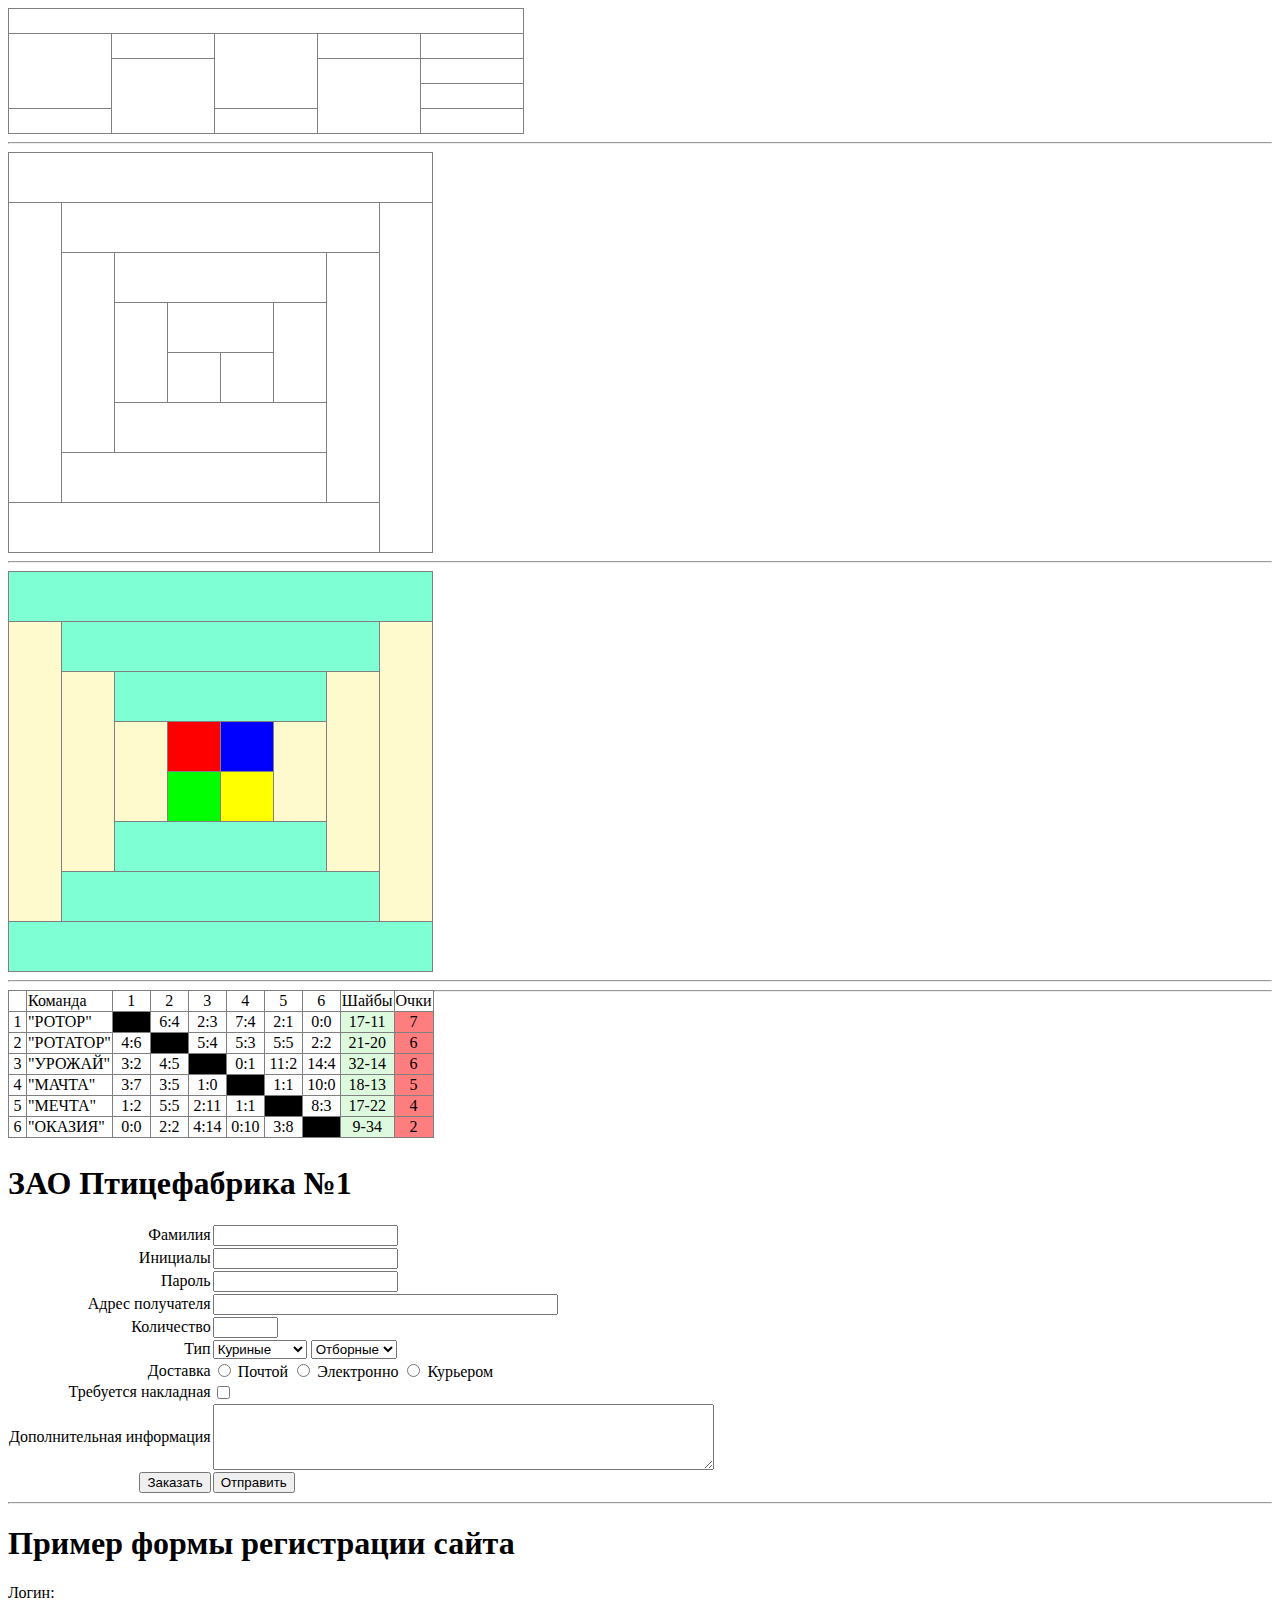
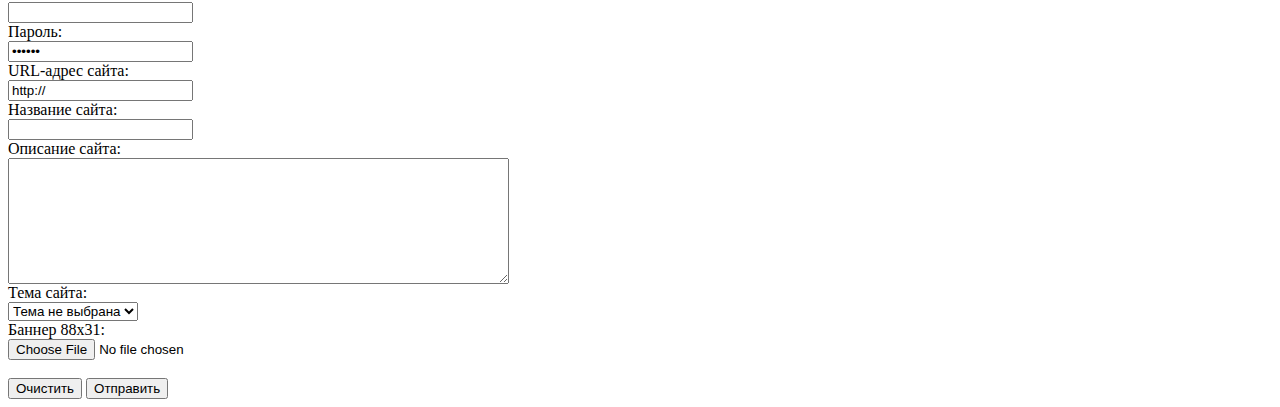
<file: mcvlad/1/1.html>
<html>

<head>
  <meta charset="utf-8">
  <title>Таблица</title>
  <link rel="stylesheet" href="style1.css">
</head>

<body>
  <table border="1">
    <tr>
      <td class="r" colspan="5"></td>
    </tr>
    <tr>
      <td class="r" rowspan="3"></td>
      <td class="r"></td>
      <td class="r" rowspan="3"></td>
      <td class="r"></td>
      <td class="r"></td>
    </tr>
    <tr>
      <td class="r" rowspan="3"></td>
      <td class="r" rowspan="3"></td>
      <td class="r"></td>
    </tr>
    <tr>
      <td class="r"></td>
    </tr>
    <tr>
      <td class="r"></td>
      <td class="r"></td>
      <td class="r"></td>
    </tr>
  </table>
  <hr>
  <table border="1">
    <tr>
      <td class="a" colspan="8"></td>
    </tr>
    <tr>
      <td class="a" rowspan="6"></td>
      <td class="a" colspan="6"></td>
      <td class="a" rowspan="7"></td>
    </tr>
    <tr>
      <td class="a" rowspan="4"></td>
      <td class="a" colspan="4"></td>
      <td class="a" rowspan="5"></td>
    </tr>
    <tr>
      <td class="a" rowspan="2"></td>
      <td class="a" colspan="2"></td>
      <td class="a" rowspan="2"></td>
    </tr>
    <tr>
      <td class="a"></td>
      <td class="a"></td>
    </tr>
    <tr>
      <td class="a" colspan="4"></td>
    </tr>
    <tr>
      <td class="a" colspan="5"></td>
    </tr>
    <tr>
      <td class="a" colspan="7"></td>
    </tr>
  </table>
  <hr>

  <table border="1">
    <tr>
      <td class="a3" colspan="8"></td>
    </tr>
    <tr>
      <td class="b3" rowspan="6"></td>
      <td class="a3" colspan="6"></td>
      <td class="b3" rowspan="6"></td>
    </tr>
    <tr>
      <td class="b3" rowspan="4"></td>
      <td class="a3" colspan="4"></td>
      <td class="b3" rowspan="4"></td>
    </tr>
    <tr>
      <td class="b3" rowspan="2"></td>
      <td class="r3" style="background-color: red"></td>
      <td class="r3" style="background-color: blue"></td>
      <td class="b3" rowspan="2"></td>
    </tr>
    <tr>
      <td class="r3" style="background-color: Lime"></td>
      <td class="r3" style="background-color: yellow"></td>
    </tr>
    <tr>
      <td class="a3" colspan="4"></td>
    </tr>
    <tr>
      <td class="a3" colspan="6"></td>
    </tr>
    <tr>
      <td class="a3" colspan="8"></td>
    </tr>
  </table>
  <hr>

  <table border="1" align="left">
    <tr>
      <td width="15px"></td>
      <td>Команда</td>
      <td align="center" class="sh">1</td>
      <td align="center" class="sh">2</td>
      <td align="center" class="sh">3</td>
      <td align="center" class="sh">4</td>
      <td align="center" class="sh">5</td>
      <td align="center" class="sh">6</td>
      <td align="center">Шайбы</td>
      <td align="center">Очки</td>
    </tr>
    <tr>
      <td align="center">1</td>
      <td>"РОТОР"</td>
      <td style="background-color: black"></td>
      <td align="center" class="s">6:4</td>
      <td align="center" class="s">2:3</td>
      <td align="center" class="s">7:4</td>
      <td align="center" class="s">2:1</td>
      <td align="center" class="s">0:0</td>
      <td align="center" class="g">17-11</td>
      <td align="center" class="r4">7</td>
    </tr>
    <tr>
      <td align="center">2</td>
      <td>"РОТАТОР"</td>
      <td align="center" class="s">4:6</td>
      <td style="background-color: black"></td>
      <td align="center" class="s">5:4</td>
      <td align="center" class="s">5:3</td>
      <td align="center" class="s">5:5</td>
      <td align="center" class="s">2:2</td>
      <td align="center" class="g">21-20</td>
      <td align="center" class="r4">6</td>
    </tr>
    <tr>
      <td align="center">3</td>
      <td>"УРОЖАЙ"</td>
      <td align="center" class="s">3:2</td>
      <td align="center" class="s">4:5</td>
      <td style="background-color: black"></td>
      <td align="center" class="s">0:1</td>
      <td align="center" class="s">11:2</td>
      <td align="center" class="s">14:4</td>
      <td align="center" class="g">32-14</td>
      <td align="center" class="r4">6</td>
    </tr>
    <tr>
      <td align="center">4</td>
      <td>"МАЧТА"</td>
      <td align="center" class="s">3:7</td>
      <td align="center" class="s">3:5</td>
      <td align="center" class="s">1:0</td>
      <td style="background-color: black"></td>
      <td align="center" class="s">1:1</td>
      <td align="center" class="s">10:0</td>
      <td align="center" class="g">18-13</td>
      <td align="center" class="r4">5</td>
    </tr>
    <tr>
      <td align="center">5</td>
      <td>"МЕЧТА"</td>
      <td align="center" class="s">1:2</td>
      <td align="center" class="s">5:5</td>
      <td align="center" class="s">2:11</td>
      <td align="center" class="s">1:1</td>
      <td style="background-color: black"></td>
      <td align="center" class="s">8:3</td>
      <td align="center" class="g">17-22</td>
      <td align="center" class="r4">4</td>
    </tr>
    <tr>
      <td align="center">6</td>
      <td>"ОКАЗИЯ"</td>
      <td align="center" class="s">0:0</td>
      <td align="center" class="s">2:2</td>
      <td align="center" class="s">4:14</td>
      <td align="center" class="s">0:10</td>
      <td align="center" class="s">3:8</td>
      <td style="background-color: black"></td>
      <td align="center" class="g">9-34</td>
      <td align="center" class="r4">2</td>
    </tr>
  </table>
  <hr>
  <br>
  <br><br><br><br><br><br><br>
  <h1>ЗАО Птицефабрика №1</h1>
  <table>
    <form action="" method="post">
      <tr>
        <td align="right">
          Фамилия
        </td>
        <td>
          <input type="text" name="fam">
        </td>
      </tr>
      <tr>
        <td align="right">
          Инициалы
        </td>
        <td>
          <input type="text" name="ini">
        </td>
      </tr>
      <tr>
        <td align="right">
          Пароль
        </td>
        <td>
          <input type="password" name="password">
        </td>
      </tr>
      <tr>
        <td align="right">
          Адрес получателя
        </td>
        <td>
          <input type="text" name="adress" size="40">
        </td>
      </tr>
      <tr>
        <td align="right">
          Количество
        </td>
        <td>
          <input type="text" name="kol" size="5">
        </td>
      </tr>
      <tr>
        <td align="right">
          Тип
        </td>
        <td>
          <select name="chi">
            <option value="kur">
              Куриные
            </option>
            <option value="pet">
              Петушиные
            </option>
          </select>
          <select name="kakie">
            <option value="otb">Отборные</option>
            <option value="vse">Все</option>
          </select>
        </td>
      </tr>
      <tr>
        <td align="right">
          Доставка
        </td>
        <td>
          <input type="radio" name="question-one" value="a">
          Почтой
          <input type="radio" name="question-one" value="b">
          Электронно
          <input type="radio" name="question-one" value="b">
          Курьером
        </td>
      </tr>
      <tr>
        <td align="right">
          Требуется накладная
        </td>
        <td>
          <input type="checkbox">
        </td>
      </tr>
      <tr>
        <td align="right">
          Дополнительная информация
        </td>
        <td>
          <textarea rows="4" cols="60">
               </textarea>
        </td>
      </tr>
      <tr>
        <td align="right">
          <input type="submit" value="Заказать">
        </td>
        <td>
          <input type="submit" value="Отправить">
        </td>
      </tr>
  </table>

  <hr>
  <h1>Пример формы регистрации сайта</h1>
  <form action="" method="post" enctype="multipart/form-data">
    Логин:
    <br>
    <input type="text" name="login">
    <br>
    Пароль:
    <br>
    <input type="password" name="password" value="666666">
    <br>
    URL-адрес сайта:
    <br>
    <input type="text" name="url" value="http://">
    <br>
    Название сайта:
    <br>
    <input type="text" name="name">
    <br>
    Описание сайта:
    <br>
    <textarea rows="8" cols="60">
            </textarea>
    <br>
    Тема сайта:
    <br>
    <select name="theme">
      <option value="0">Тема не выбрана</option>
      <option value="1">Темная</option>
      <option value="2">Светлая</option>
    </select>
    <br>
    Баннер 88x31:
    <br>
    <input type="file" name="banner">
    <br>
    <br>
    <input type="submit" value="Очистить">
    <input type="submit" value="Отправить">

</body>

</html>
</file>
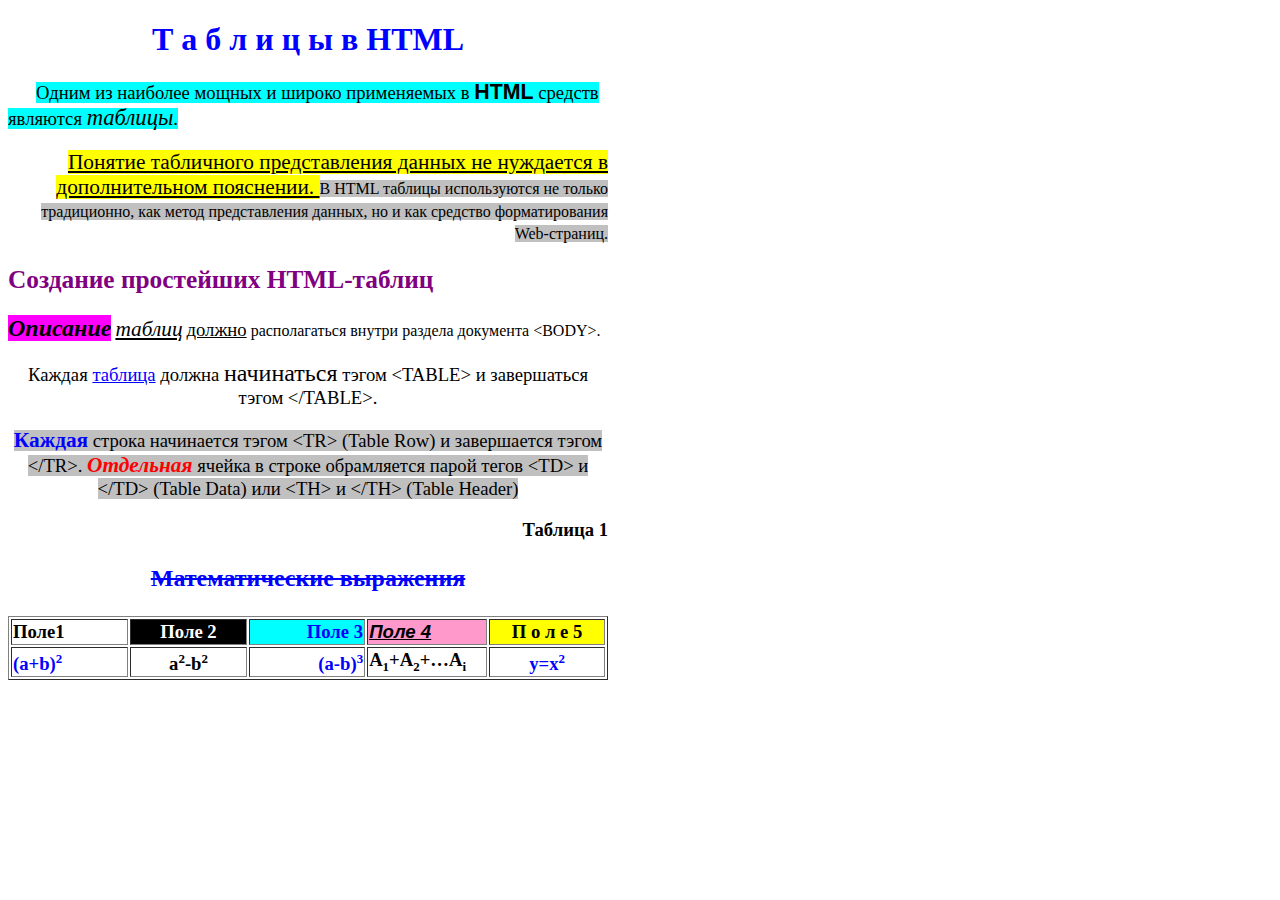
<file: mcvlad/2/2.html>
<!DOCTYPE html>
<html>
   <head>
      <meta charset="utf-8">
      <title>Таблицы HTML</title>
      <link rel="stylesheet" href="style2.css">
      <style>
         .p3 {
         font-size: 16pt;
         text-decoration: underline;
         font-style: italic;
         }
         .h3m {
         text-decoration: line-through;
         font-family: Monotype Corsiva;
         color: #0000ff;
         text-align: center;
         font-size: 18pt;
         }
         .p21 {
         background: yellow;
         font-size: 16pt;
         text-decoration: underline;
         }
      </style>
   </head>
   <body>
      <h1>Т а б л и ц ы в HTML</h1>
      <p style="font-size: 14pt; text-indent: 1.5em;"><span style="background: cyan">Одним из наиболее мощных и широко применяемых в <span style="font-family: arial; font-size: 16pt; font-weight: bold">HTML</span> средств являются <span style="font-family: verdana; font-size: 17pt; font-style: italic">таблицы</span>.</span></p>
      <p style="text-align: right"><span class="p21">Понятие табличного представления данных не нуждается в дополнительном пояснении. </span><span class="p22">В HTML таблицы используются не только традиционно, как метод представления данных, но и как средство форматирования Web-страниц.</span></p>
      <h2 style="color: #800080; font-size: 19pt">Создание простейших HTML-таблиц</h2>
      <p style="font-family: tahoma; font-size: 12pt"><span class="opis">Описание</span> <span class="p3">таблиц</span> <u style="font-size: 14pt">должно</u> располагаться внутри раздела документа &lt;BODY&gt;.</p>
      <p style="font-family: tahoma; text-align: center">Каждая <span style="text-decoration: underline; color: #0000ff">таблица</span> должна <span style="font-size: 18pt">начинаться</span> тэгом &lt;TABLE&gt; и завершаться тэгом &lt;/TABLE&gt;.</p>
      <p style="text-align: center"><span style="background: #c0c0c0"><span style="font-family: Monotype Corsiva; font-size: 16pt; font-weight: bold; color: #0000ff">Каждая</span> строка начинается тэгом &lt;TR&gt; (Table Row) и завершается тэгом &lt;/TR&gt;. <span style="font-size: 16pt; font-weight: bold; color: red; font-style: italic">Отдельная</span> ячейка в строке обрамляется парой тегов &lt;TD&gt; и &lt;/TD&gt; (Table Data) или &lt;TH&gt; и &lt;/TH&gt; (Table Header)</span></p>
      <h3 class="h3">Таблица 1</h3>
      <h3 class="h3m">Математические выражения</h3>
      <table border="1">
         <tr>
            <td style="font-family: Monotype Corsiva; font-weight: bold; width: 120px">Поле1</td>
            <td style="font-family: tahoma; font-weight: bold; color: white; background: black; text-align: center; width: 120px">Поле 2</td>
            <td style="font-family: verdana; font-weight: bold; color: blue; background: cyan; text-align: right; width: 120px">Поле 3</td>
            <td class="pol4">Поле 4</td>
            <td style="font-weight: bold; background: yellow; text-align: center; width: 120px">П о л е 5</td>
         </tr>
         <tr>
            <td  style="font-weight: bold; color: blue">(a+b)<sup><small>2</small></sup></td>
            <td style="font-weight: bold; text-align: center">a<sup><small>2</small></sup>-b<sup><small>2</small></sup></td>
            <td style="font-weight: bold; text-align: right; color: blue">(a-b)<sup><small>3</small></sup></td>
            <td  style="font-weight: bold">A<sub><small>1</small></sub>+A<sub><small>2</small></sub>+…A<sub><small>i</small></sub></td>
            <td style="font-weight: bold; text-align: center; color: blue">y=x<sup><small>2</small></sup></td>
         </tr>
        
      </table>

   </body>
</html>
</file>
<file: mcvlad/1/style1.css>
table {
   border-collapse: collapse;
}
.r {
  width: 100px;
  height: 25px;
}

.a {
  width: 50px;
  height: 50px;
  padding-top: 10px;
}

.a3 {
  width: 50px;
  height: 50px;
  background-color: aquamarine;
}
.b3 {
  width: 50px;
  height: 50px;
  background-color: lemonchiffon;
}
.r3 {
  width: 50px;
  height: 50px;
}


.sh {
width: 35px;
}

.s {
background-color: #fefdfe;
}

.g {
background-color: #defade;
}

.r4 {
background-color: #fe7e7f;
}
</file>
<file: mcvlad/2/style2.css>
body {
  width: 600px;
  font-size: 14pt;
}

h1 {
  text-align: center;
  color: blue;
  font-size: 24pt;
}

.h3 {
  text-align: right;
  font-size: 14pt;
}

.opis {
  font-size: 18pt;
  background: #ff00ff;
  font-style: italic;
  font-weight: bold;
}

.pol4 {
  font-family: Arial;
  font-style: italic;
  text-decoration: underline;
  font-weight: bold;
  background: #ff99cc;
  width: 120px
}

.p22 {
  background: #c0c0c0;
  font-size: 12pt;
}
</file>
